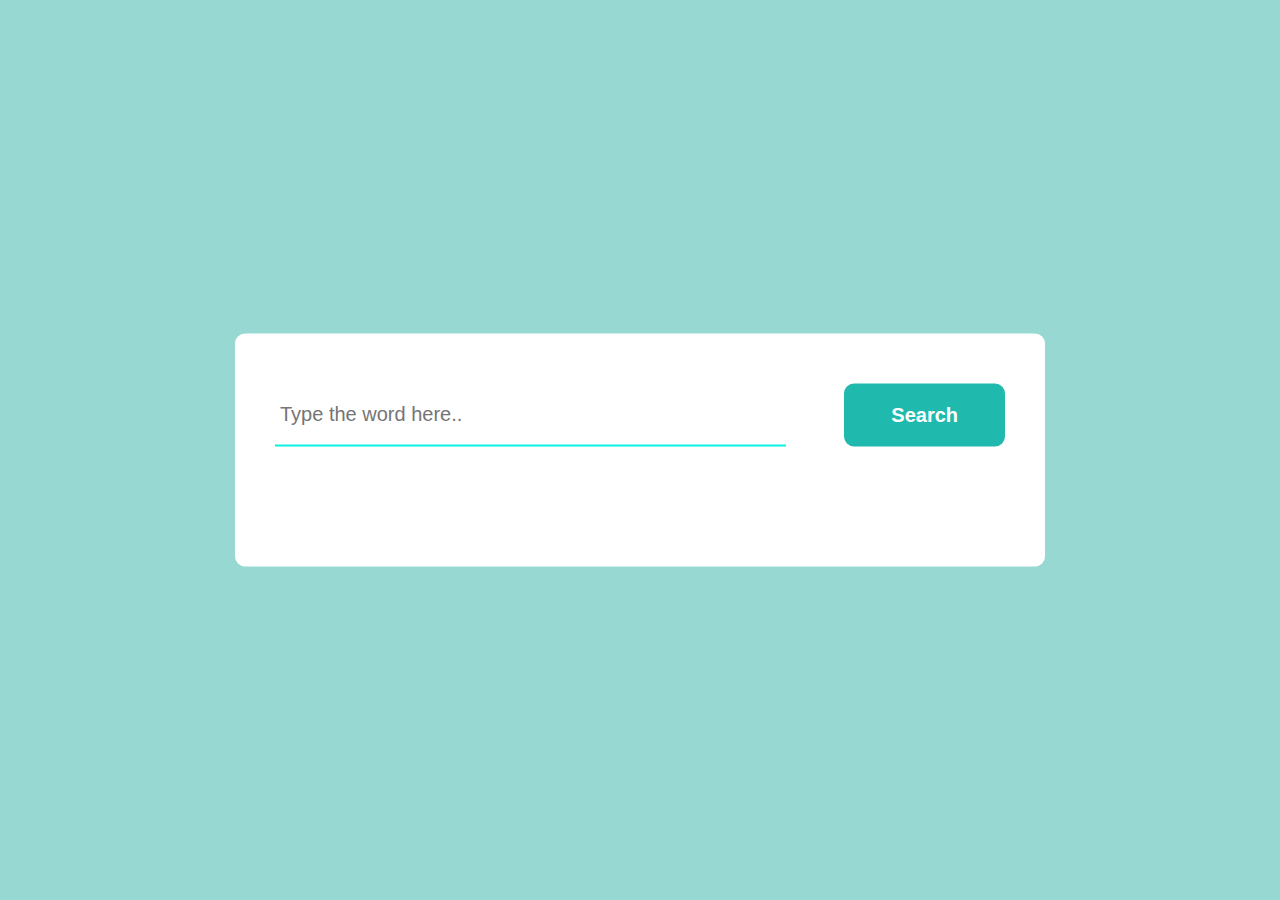
<file: DICTIONARY_API/index.html>
<!DOCTYPE html>
<html lang="en">

<head>
    <meta charset="UTF-8">
    <meta name="viewport" content="width=device-width, initial-scale=1.0">
    <title>Dictionary API</title>
    <link rel="stylesheet" href="https://cdnjs.cloudflare.com/ajax/libs/font-awesome/6.7.2/css/all.min.css">
    <link rel="stylesheet" href="style.css">
</head>

<body>

   <audio id="sound">
   </audio>
    <div class="container">
        <div class="search-box">
            <input type="text" id="search-inp" placeholder="Type the word here..">
            <button type="button" id="search-btn">Search</button>
        </div>

        <div class="result" id="result">
        </div>

    </div>
    <script src="script.js"></script>
</body>

</html>
</file>
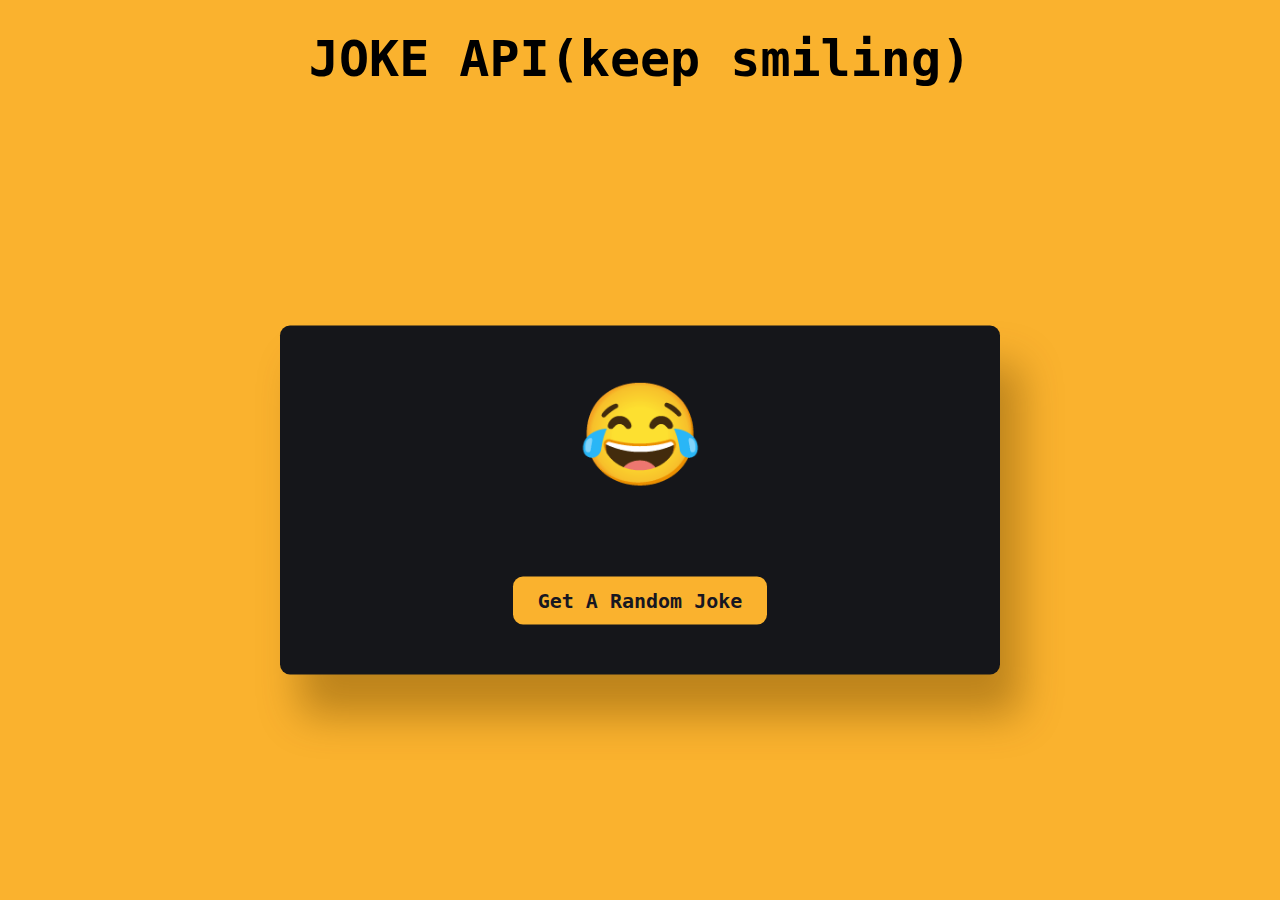
<file: JOKE_API/index.html>
<!DOCTYPE html>
<html lang="en">
<head>
    <meta charset="UTF-8">
    <meta name="viewport" content="width=device-width, initial-scale=1.0">
    <title>Joke API</title>
    <link rel="stylesheet" href="style.css">
</head>
<body>
    <h1>JOKE API(keep smiling)</h1>
   <div class="container">
    <span>&#128514;</span>
    <p id="joke"></p>
    <button id="btn">Get A Random Joke</button>
   </div>

    

    <script src="script.js"></script>
</body>
</html>
</file>
<file: DICTIONARY_API/style.css>
* {
    padding: 0;
    margin: 0;
    box-sizing: border-box;
}

body {
    background-color: #98d8d3;
}

.container {
    background-color: #fff;
    padding: 50px 40px;
    border-radius: 10px;
    width: 90vmin;
    position: absolute;
    transform: translate(-50%, -50%);
    top: 50%;
    left: 50%;
}

.search-box {
    display: flex;
    width: 100%;
    gap: 10px;
    justify-content: space-between;
}

#search-inp {
    display: block;
    width: 70%;
    padding: 0 5px;
    font-size: 20px;
    border: 0;
    outline: 0;
    border-bottom: 2px solid #0af2df;
}

#search-btn {
    color: #fff;
    background-color: #1fbaad;
    padding: 20px 0;
    width: 22%;
    font-size: 20px;
    font-weight: 700;
    border-radius: 10px;
    cursor: pointer;
    border: 0;
}

.result {
    margin-top: 70px;
}

.word {
    display: flex;
    justify-content: space-between;
}

.word h3 {
    font-size: 40px;
}

.word button {
    font-size: 30px;
    border: 0;
    color: #1fbaad;
    cursor: pointer;
    background-color: #fff;
}

.explain {
    padding: 10px 0;
    display: flex;
    gap: 10px;
    font-size: 18px;
    color: darkgray;
}

#word-meaning {
    padding: 10px 0;
    font-size: 20px;
    color: rgb(101, 100, 100);
    font-weight: 500;
}

#word-explain {
    margin: 25px 0;
    border-left: 5px solid #0af2df;
    padding: 10px 0;
    padding-left: 20px;
    font-size: 20px;
    font-weight: 500;
    color: rgb(64, 63, 63);
}

.error {
    margin-top: 80px;
    text-align: center;
    font-size: 30px;
}
</file>
<file: JOKE_API/style.css>
* {
    padding: 0;
    margin: 0;
    box-sizing: border-box;
    font-family: monospace;
}

body {
    background-color: #fab22e;
}

h1 {
    text-align: center;
    font-size: 50px;
    margin: 30px;
}

.container {
    margin: 50px auto;
    background-color: #15161a;
    position: absolute;
    width: 80vmin;
    top: 50%;
    left: 50%;
    padding: 50px 40px;
    transform: translate(-50%, -50%);
    border-radius: 10px;
    box-shadow: 20px 40px 40px rgba(97, 63, 0, 0.4);
}

span {
    display: block;
    text-align: center;
    font-size: 100px;
}

p {
    padding: 10px;
    padding: 12px 25px;
    text-align: center;
    font-size: 18px;
    font-weight: 400;
    color: #fff;
    word-wrap: break-word;
    line-height: 30px;
    margin: 30px 0;
    opacity: 0;
}

#btn {
    display: block;
    border: none;
    color: #171721;
    background-color: #fab22e;
    border-radius: 10px;
    padding: 5px;
    padding: 12px 25px;
    font-size: 20px;
    font-weight: 600;
    cursor: pointer;
    margin: 0 auto;
}

/* for transition */
.fade {
    opacity: 1;
    transition: opacity 1.5s;
}
</file>
